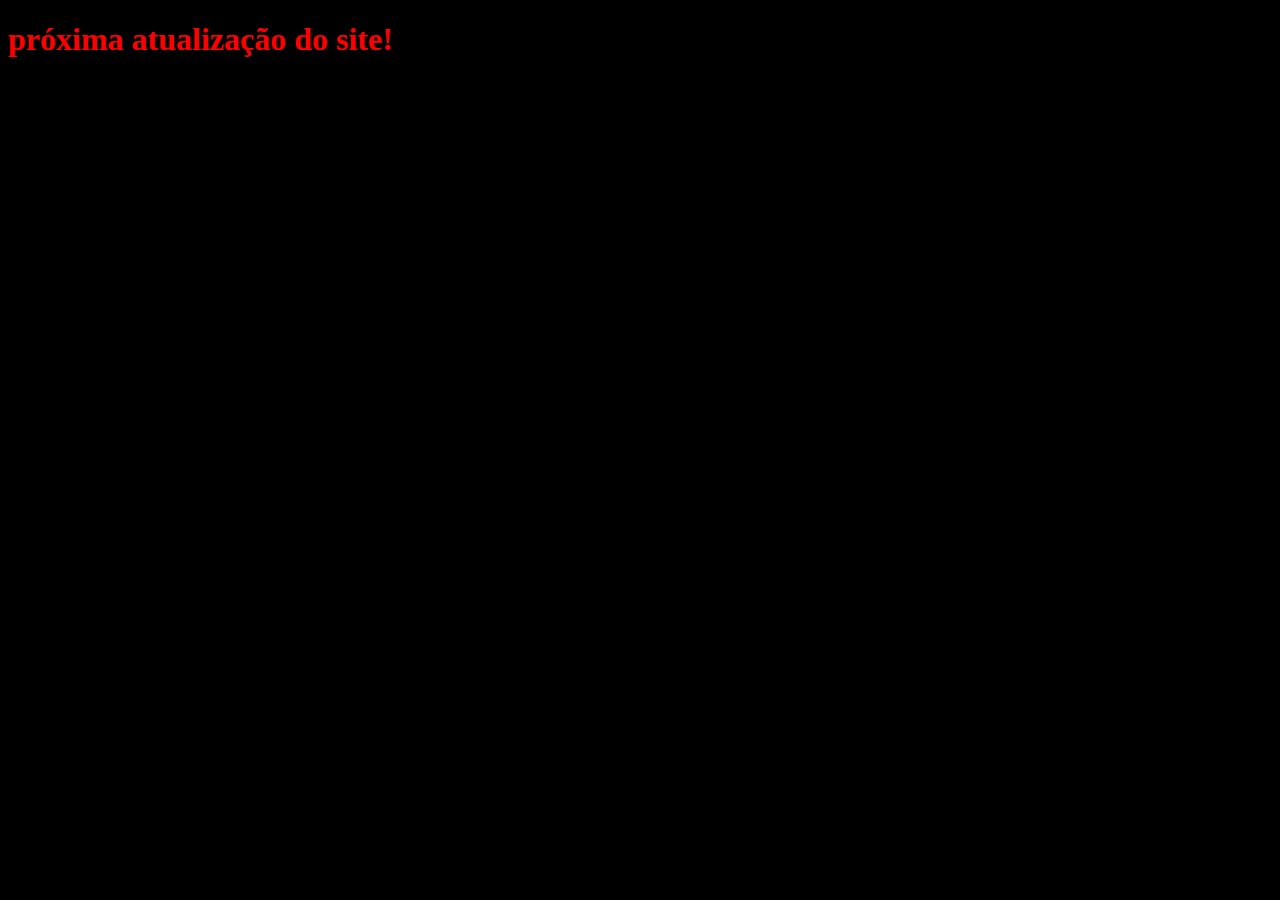
<file: históriaporno.html>
<!DOCTYPE html>
<html lang="pt">
<head>
    <link rel="stylesheet" href="colorletra.css">
    <meta charset="UTF-8">
    <title>Título da página</title>
</head>
<body bgcolor="black">
 <h1>próxima atualização do site!</h1>   
</body>
</html>
</file>
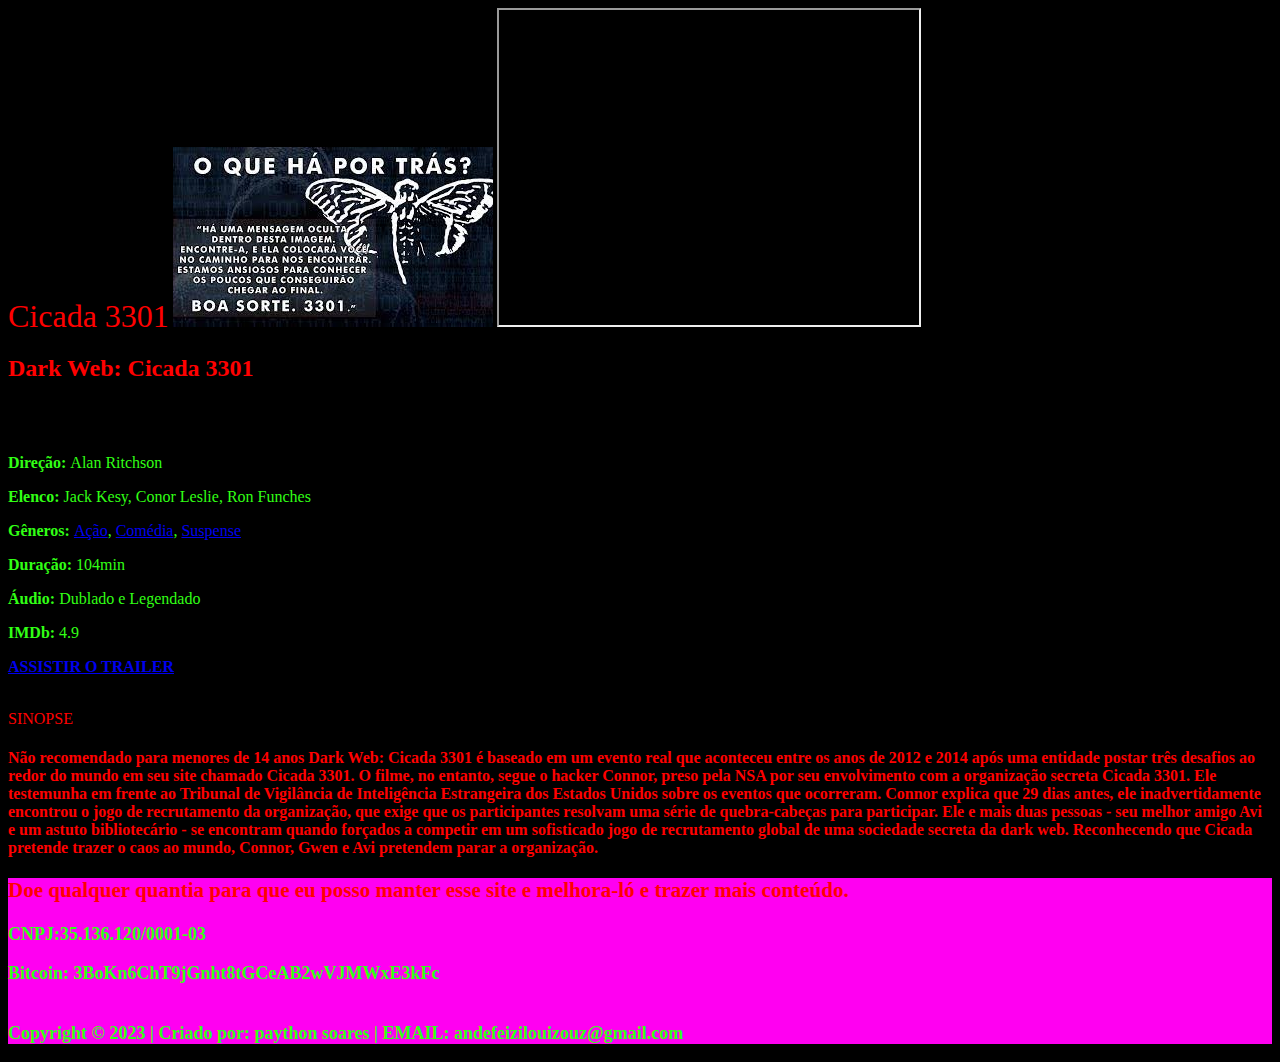
<file: mensagemCicadadeepwebdackweb301.html>
<!DOCTYPE html>
<html lang="pt">
<head>
    <link rel="stylesheet" href="colorletra.css">
    <meta charset="UTF-8">
    <title>Cicada3301</title>
</head>
<body bgcolor="black">
  <font size="6" color="red">Cicada 3301</font>  
<img src="images (8).jpeg" alt="Cicada"></img>

 <iframe width="420" height="315"
src="https://www.youtube.com/embed/VW3wjDQhNMc">
</iframe>

<div class="col-2">
<h2>Dark Web: Cicada 3301</h2>
<span class="to">Dark Web: Cicada 3301 (2021)</span>

<span class="sinopse" id="fade-content"> <strong>Sinopse: </strong>Segue o hacker Connor, seu melhor amigo Avi e um astuto bibliotec&aacute;rio que se v&ecirc;em perdidos ao serem for&ccedil;ados a competir em um sofisticado jogo de recrutamento global de uma sociedade secreta de dark web.</span>
<p><strong>Direção: </strong>Alan Ritchson</p>
<p><strong>Elenco: </strong>Jack Kesy, Conor Leslie, Ron Funches</p>
<p><strong>Gêneros: </strong><a href="/genero/acao" title="Filmes de Ação">Ação</a>, <a href="/genero/comedia" title="Filmes de Comédia">Comédia</a>, <a href="/genero/suspense" title="Filmes de Suspense">Suspense</a></p>
<p><strong>Duração: </strong>104min</p>
<p><strong>Áudio: </strong>Dublado e Legendado</p>
<p><strong>IMDb: </strong>4.9</p>
<p><strong><a href="//www.youtube.com/watch?v=UgEFsvxmVzE" data-lity rel="nofollow">ASSISTIR O TRAILER</a></strong></p>
<span class="r16">16</span><span class="rt">Inadequado para menores de 16 anos</span><div class="social">
<a href="https://www.facebook.com/sharer.php?display=page&u=https%3A%2F%2Fgofilmes.me%2Fdark-web-cicada-3301" class="facebook" title="Compartilhe no Facebook" target="_blank" rel="noreferrer"></a>
<a href="https://twitter.com/intent/tweet?url=https%3A%2F%2Fgofilmes.me%2Fdark-web-cicada-3301&text=Assistir%20Dark+Web%3A+Cicada+3301%20Online%20-%20HD%20720p%20Dublado+e+Legendado" class="twitter" title="Compartilhe no Twitter" target="_blank" rel="noreferrer"></a>
<a href="https://wa.me/?text=Assista%20o%20filme%20Dark+Web%3A+Cicada+3301%20online%20em%20HD%20720p%20no%20site%20https%3A%2F%2Fgofilmes.me%2Fdark-web-cicada-3301" class="whatsapp" title="Compartilhe no Whatsapp" target="_blank" rel="noreferrer"></a><a href="https://t.me/share/url?url=dark-web-cicada-3301&text=Assista%20o%20filme%20Dark%20Web%3A%20Cicada%203301%20em%20HD%20no%20site%20https%3A%2F%2Fgofilmes.me" class="telegram" title="Compartilhe no Telegram" target="_blank" rel="noreferrer"></a></div>

</div>
<li class="dono">SINOPSE
</li>
<h4>Não recomendado para menores de 14 anos
Dark Web: Cicada 3301 é baseado em um evento real que aconteceu entre os anos de 2012 e 2014 após uma entidade postar três desafios ao redor do mundo em seu site chamado Cicada 3301. O filme, no entanto, segue o hacker Connor, preso pela NSA por seu envolvimento com a organização secreta Cicada 3301. Ele testemunha em frente ao Tribunal de Vigilância de Inteligência Estrangeira dos Estados Unidos sobre os eventos que ocorreram. Connor explica que 29 dias antes, ele inadvertidamente encontrou o jogo de recrutamento da organização, que exige que os participantes resolvam uma série de quebra-cabeças para participar. Ele e mais duas pessoas - seu melhor amigo Avi e um astuto bibliotecário - se encontram quando forçados a competir em um sofisticado jogo de recrutamento global de uma sociedade secreta da dark web. Reconhecendo que Cicada pretende trazer o caos ao mundo, Connor, Gwen e Avi pretendem parar a organização.</h4>
<div class="doa">
    <h3>Doe qualquer quantia para que eu posso manter esse site e melhora-ló e trazer mais conteúdo.</h3>
				<p> CNPJ:35.136.120/0001-03</p>
				<p> Bitcoin: 3BoKn6ChT9jGnht8tGCeAB2wVJMWxE3kFc<br><br></p>					 
				<p>Copyright © 2023 | Criado por: paython soares | EMAIL: andefeizilouizouz@gmail.com</p>
				</div>
		</center>
</body>
</html>
</file>
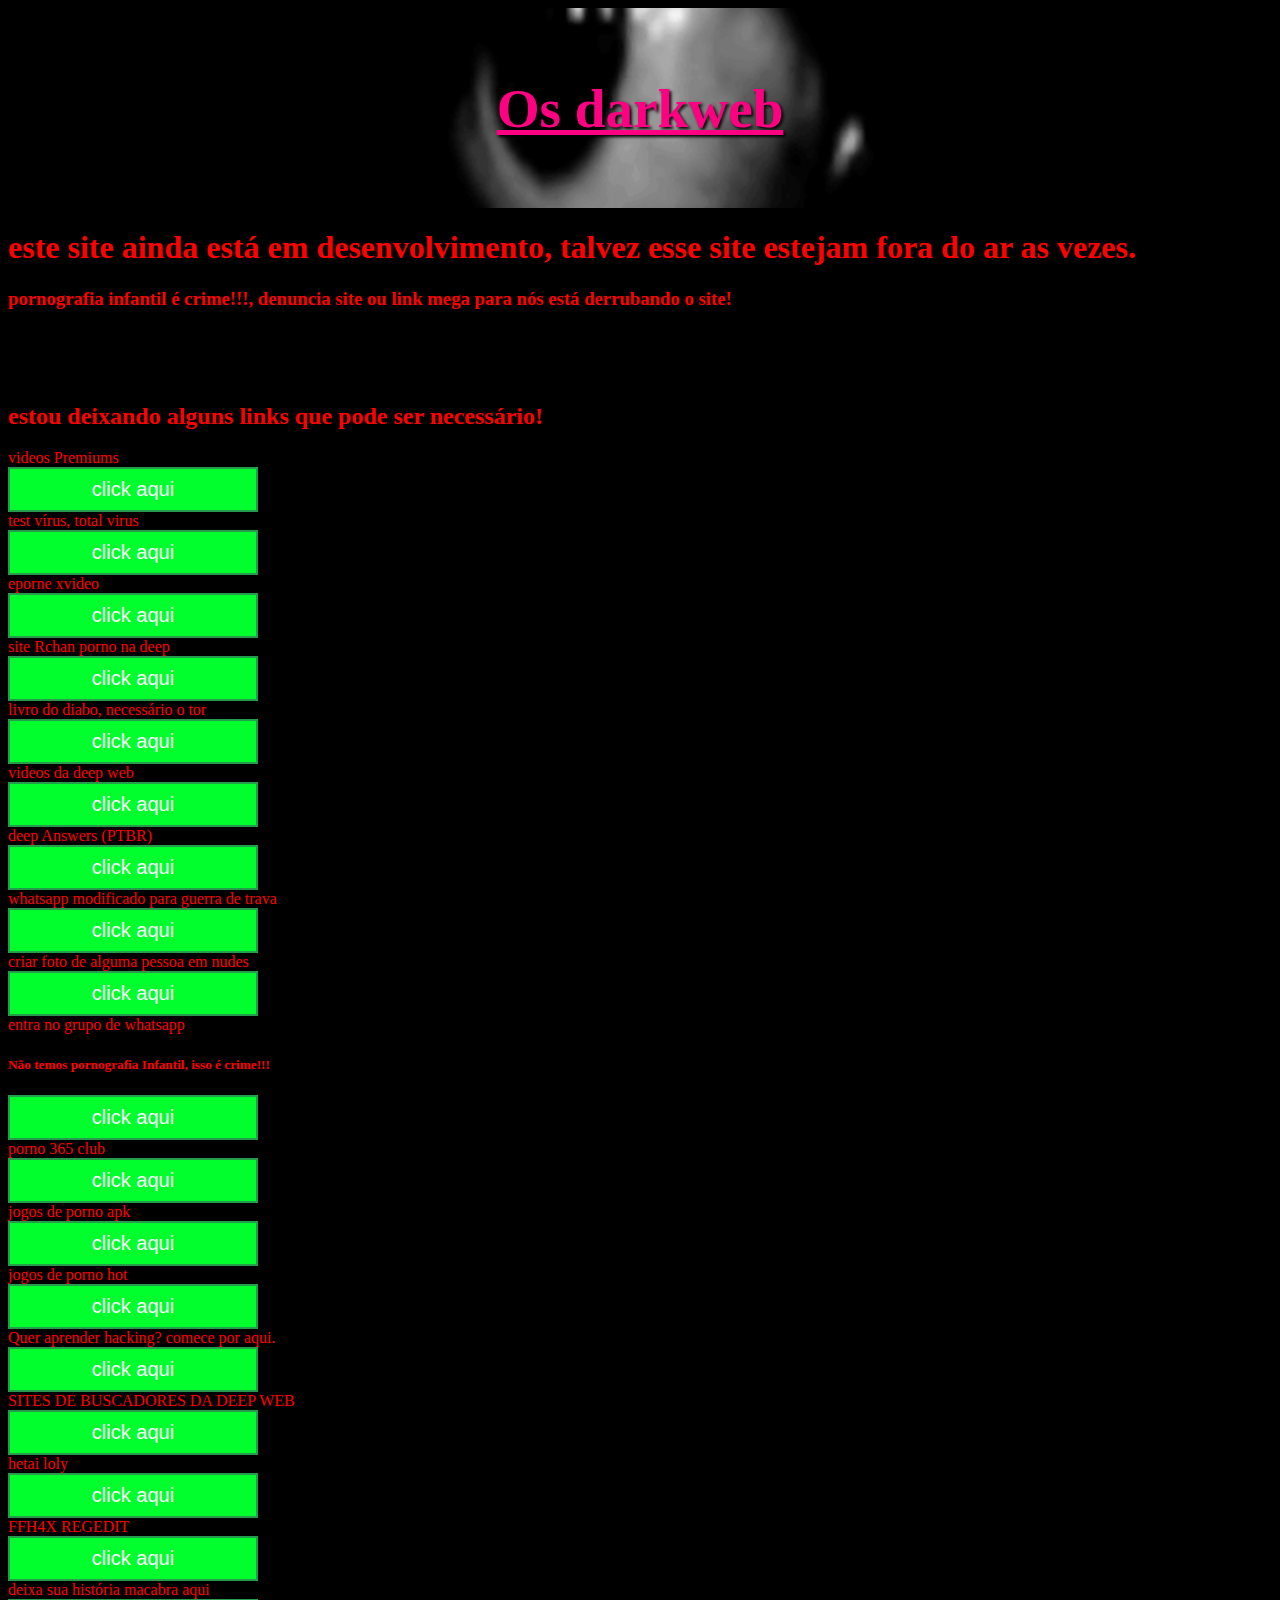
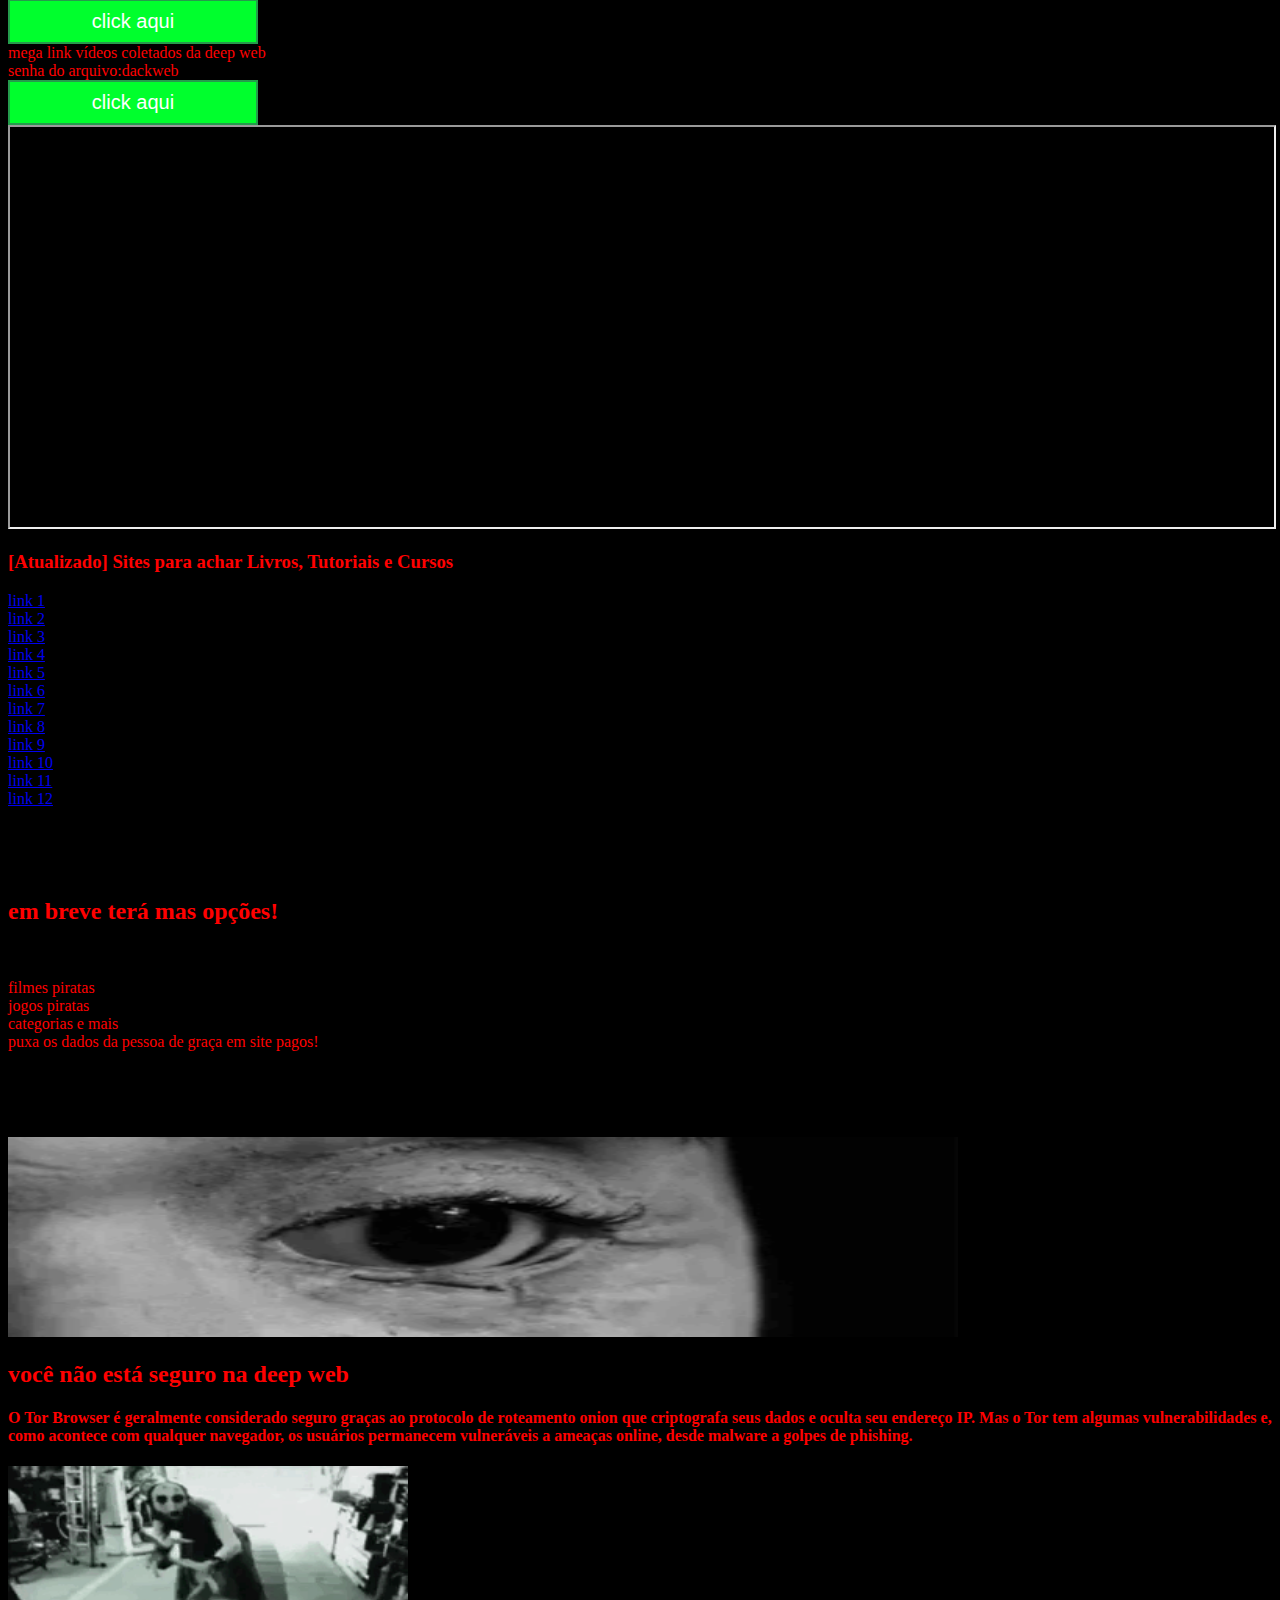
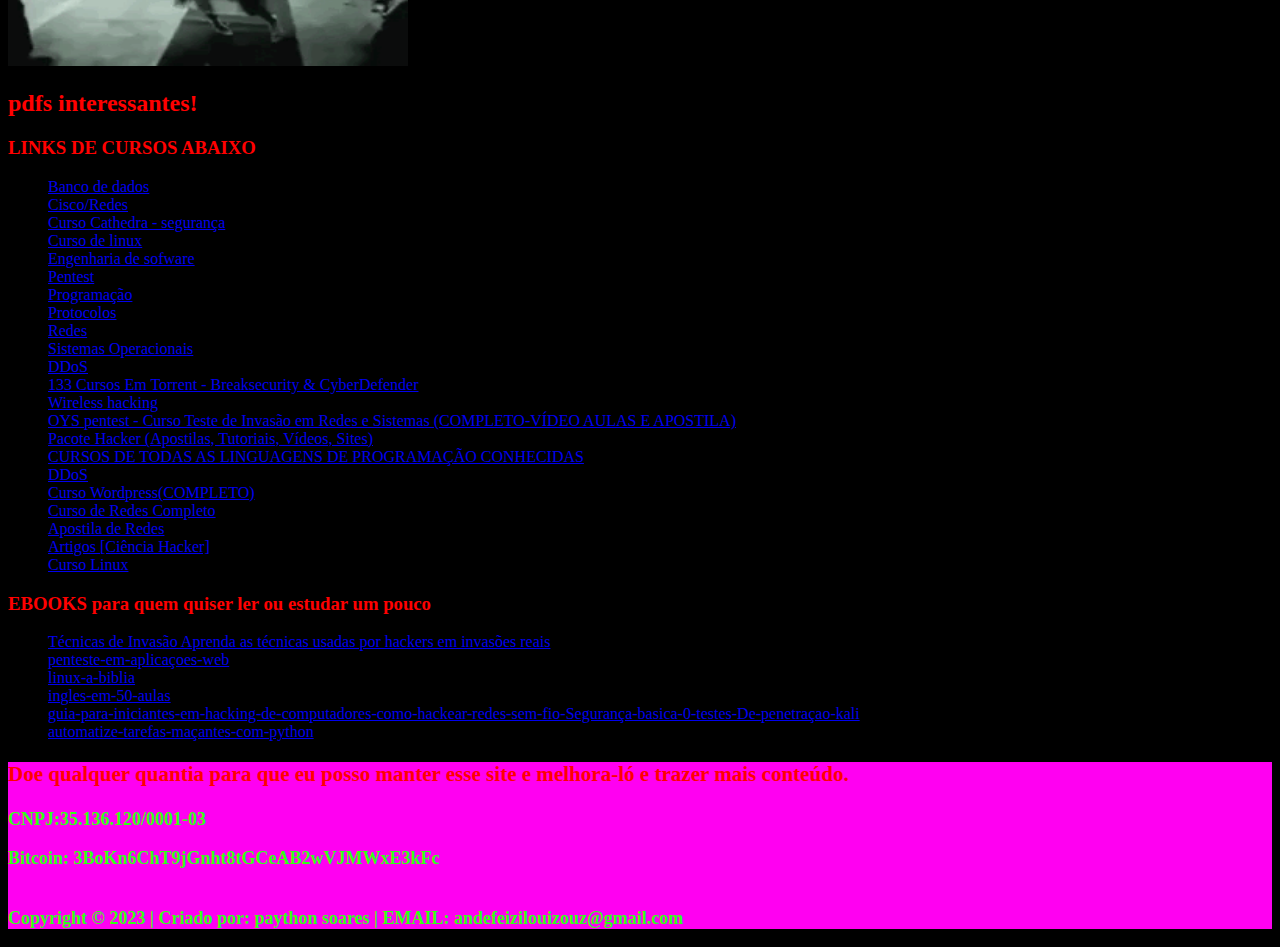
<file: principaldeepwebdackwebbrasileiro.html>
<!DOCTYPE html>
<html lang="pt">
<head>
    <script src="projeto.js"></script>
    <link rel="stylesheet" href="colorletra.css">
    <meta charset="UTF-8">
    <title>Título da página</title>
</head>
<header>
    <a class="logo" href="mensagemCicadadeepwebdackweb301.html">Os darkweb</a>
</header>

<body bgcolor="Black">
  <h1>este site ainda está em desenvolvimento, talvez esse site estejam fora do ar as vezes.</h1>
  <h3>pornografia infantil é crime!!!, denuncia site ou link mega para nós está derrubando o site!</h3>
<p><br/><br/>
   <br/></p>
 <div class="color">
   <h2>estou deixando alguns links que pode ser necessário!</h2>  
  <li>videos Premiums</li>
   <button onclick="window.location.href = 'vídeo.html'"> click aqui</button> 
  
   <li>test vírus, total virus</li>
   <button onclick="window.location.href = 'https://www.virustotal.com/gui/home/upload'"> click aqui</button>       
    <li>eporne xvideo</li>
    <button onclick="window.location.href = 'https://www.eporner.com/'"> click aqui </button>       
     <li>site Rchan porno na deep</li><button onclick="window.location.href = 'http://rchanqqfochp5jj6cxswzvyzh764r4xr47n3shz3ezhbqpedqgidsyad.onion/index.html'"> click aqui </button>       
       <li>livro do diabo, necessário o tor</li>
 <button onclick="window.location.href = 'http://libraryfyuybp7oyidyya3ah5xvwgyx6weauoini7zyz555litmmumad.onion/archives/books/esoteric%20&%20occult/'"> click aqui</button>            
       <li>videos da deep web</li>
<button onclick="window.location.href = 'https://deepgoretube.site/'"> click aqui</button>       
       <li>deep Answers (PTBR)</li>
<button onclick="window.location.href = 'http://deeptyspkdq3nfvqvyzbkgwhtok4qoyhypsyiuo24wux4jnb6e3nyiqd.onion/'"> click aqui</button>       
       <li>whatsapp modificado para guerra de trava</li>
<button onclick="window.location.href = 'https://www.mediafire.com/file/1kukrz1eltykztj/dragoneer+BY+NIGHT+TRAVAS+OFC.apk/file'"> click aqui </button>       
       <li>criar foto de alguma pessoa em nudes</li>
<button onclick="window.location.href = 'https://www.dreamtime.tech/'"> click aqui </button>       
<li>entra no grupo de whatsapp</li>
<h5>Não temos pornografia Infantil, isso é crime!!!</h5>
<button onclick="window.location.href = 'https://chat.whatsapp.com/EVCsbK7Rgrc0jC1QCasog0'"> click aqui </button>    
<li>porno 365 club</li>
<button onclick="window.location.href = 'https://porno365.club/'"> click aqui </button>    
<li>jogos de porno apk</li>
<button onclick="window.location.href = 'https://lapkjogos.com/'"> click aqui </button>   
<li>jogos de porno hot</li>
<button onclick="window.location.href = 'https://mobahot.com/page/3/'"> click aqui </button>   
 <li>Quer aprender hacking? comece por aqui.</li>
<button onclick="window.location.href = 'hackerbrasileirodeepwebdackwebassuntohacker.html'"> click aqui </button>   
  <li>SITES DE BUSCADORES DA DEEP WEB</li>
<button onclick="window.location.href = 'https://opensourcebrasil.blogspot.com/p/deep-web.html?m=1'"> click aqui </button>
<li>hetai loly</li>
<button onclick="window.location.href = 'https://sexprime.xxx/shouje-ramune-episodio-04-legendado/'"> click aqui </button>
<li>FFH4X REGEDIT</li>
<button onclick="window.location.href = 'https://www.mediafire.com/file/ni1g5jhdijq2qnl/REGEDIT_FFH4X_XITADA_ATUALIZADA.rar/file?dkey=w0v8esn2nba&r=98'"> click aqui </button>
</button>
<li>deixa sua história macabra aqui</li>
<button onclick="window.location.href = 'históriaporno.html'"> click aqui </button>
<li>mega link vídeos coletados da deep web</li>
<li>senha do arquivo:dackweb</li>
<button onclick="window.location.href = 'https://mega.nz/file/SGRQXSDC#qBkhFl3t30NdR5M4DHEcn36lVgI7xj7fG96dVBHxef8'"> click aqui </button>
<iframe loading="lazy" width="100%" height="400" src="https://playerinfo.online/embed/theboys/"></iframe>
<h3>[Atualizado] Sites para achar Livros, Tutoriais e Cursos</h3>
	<li><a href="https://tuxdoc.com/">link 1</a></li>
	<li><a href="https://dokumen.pub/">link 2</a></li>
	<li><a href="https://epdf.tips/">link 3</a></li>
	<li><a href="https://livrogratuitosja.com/">link 4</a></li>
	<li><a href="https://fdocuments.net/">link 5</a></li>
	<li><a href="https://pdfcoffee.com/">link 6</a></li>
	<li><a href="https://docplayer.net/">link 7</a></li>
	<li><a href="https://studylib.net/">link 8</a></li>
	<li><a href="https://doceru.com/">link 9</a></li>
	<li><a href="https://fdocuments.in/">link 10</a></li>
	<li><a href="https://docplayer.com.br/">link 11</a></li>
	<li><a href="https://fdocuments.es/">link 12</a></li>
	  <p><br/><br/>
   <br/></p>
				   
<h2>em breve terá mas opções!</h2>
 <br/></p>
<li>filmes piratas</li>
<li>jogos piratas</li>
<li>categorias e mais</li>
<li>puxa os dados da pessoa de graça em site pagos!</li>
              </div>
             <p><br/><br/>
   <br/></p>
   <img src="images (5).gif" alt="oio" width="950" height="200"></img>
   <h2>você não está seguro na deep web</h2>
<h4>O Tor Browser é geralmente considerado seguro graças ao protocolo de roteamento onion que criptografa seus dados e oculta seu endereço IP. Mas o Tor tem algumas vulnerabilidades e, como acontece com qualquer navegador, os usuários permanecem vulneráveis a ameaças online, desde malware a golpes de phishing.</h4>
<img src="mulher.gif" alt="mulher" height="200" width="400"></img>
    <h2>pdfs interessantes!</h2>
    <h3 id="curso1">LINKS DE CURSOS ABAIXO</h3>
				<ul id="cursos">
					<li><a href="https://mega.nz/#F!Mps1BZjA!A17QoOUV2ny7gMdryE-RLg"target="_blank">Banco de dados</a></li>
					<li><a href="https://mega.nz/#F!Ms1iCQrZ!Z6AsPWs6SApvw6CEgJUSNA"target="_blank">Cisco/Redes</a></li>
					<li><a href="https://mega.nz/#F!9tMgTaQT!wjxkmSwrpcGWxOs0qs9e3g"target="_blank">Curso Cathedra - segurança</a></li>
					<li><a href="https://mega.nz/#F!Fs1ghZJR!o01pQzIO7Kd0OaN_eFkBRw"target="_blank">Curso de linux</a></li>
					<li><a href="https://mega.nz/#F!9kNDDJSJ!SkzG4SeKwfTGfozjinmgYw"target="_blank">Engenharia de sofware</a></li>	
					<li><a href="https://mega.nz/#F!c9UzAZga!nHBtY51G6ZylU-v2RLUxiw"target="_blank">Pentest</a></li>
					<li><a href="https://mega.nz/#F!wk8jmKJY!cI1EmybJcT12v0d2g35xow"target="_blank">Programação</li>
					<li><a href="https://mega.nz/#F!BtMgTTKb!G140kzjp0QOHAyLyc4o_Cg"target="_blank">Protocolos</li>
					<li><a href="https://mega.nz/#F!hodkjBAR!fDLB7gmOJ-YqzngPL3jXCw"target="_blank">Redes</li>
					<li><a href="https://mega.nz/#F!k8t2BDRZ!299s_Qac5nO5kvOn97yv5w"target="_blank">Sistemas Operacionais</a></li>
					<li><a href="https://mega.nz/#F!pl8kzYQC!q9v_x8gcXv_v8pTW-sEtdw"target="_blank">DDoS</a></li>
					<li><a href="https://mega.nz/#F!8Q5yHTbD!PZm3SIejQKB6qCLQU1s47Q"target="_blank">133 Cursos Em Torrent - Breaksecurity & CyberDefender</a></li>
					<li><a href="https://mega.nz/#F!PoEDhTAa!y7epkFp8hvx093fCfs61vg"target="_blank">Wireless hacking</a></li>
					<li><a href="https://mega.nz/#F!H9M1lLYQ!UhD_oV7mPVH0DUYws0X81Q"target="_blank">
					OYS pentest - Curso Teste de Invasão em Redes e Sistemas (COMPLETO-VÍDEO AULAS E APOSTILA)</a></li>
					<li><a href="https://mega.nz/#F!qw910CZB!IgZaJrykv3iiWa9vVLWjTw"target="_blank"> Pacote Hacker (Apostilas, Tutoriais, Vídeos, Sites)</a></li>
					<li><a href="https://mega.nz/#F!BMRkXILb!Gjuy_4ApBrM1VhzSUUC4kw"target="_blank">CURSOS DE TODAS AS LINGUAGENS DE PROGRAMAÇÃO CONHECIDAS</a></li>
					<li><a href="https://mega.nz/#F!pl8kzYQC!q9v_x8gcXv_v8pTW-sEtdw"target="_blank">DDoS</a></li>
					<li><a href="https://mega.nz/#F!bhVzRYqJ!Wds_oSUlZHr34vAdGHgPbA"target="_blank">Curso Wordpress(COMPLETO)</a></li>
					<li><a href="https://mega.nz/#F!CgEQ3IyZ!n1_rbQiCW_wO3MBNAklVWg"target="_blank">Curso de Redes Completo</a></li>
					<li><a href="https://mega.nz/#F!O51UVL7R!mugdxG6FS3nsG1s9WwUuCQ"target="_blank">Apostila de Redes</a></li>
					<li><a href="https://mega.nz/#F!y1l3wawS!gXa80sHhxIZCWhzfAwSi1w"target="_blank">Artigos [Ciência Hacker]</a></li>
					<li><a href="https://mega.nz/#F!Fs1ghZJR!o01pQzIO7Kd0OaN_eFkBRw"target="_blank">Curso Linux</a></li>
				</ul>
				<h3>EBOOKS para quem quiser ler ou estudar um pouco</h3>
				<ul>
				<li><a href="EBOOKS/tecnicas-de-invasão-aprenda-as-tecnicas-usadas-por-hackers-em-invasoes-reais.pdf"target="_blank">Técnicas de Invasão Aprenda as técnicas usadas por hackers em invasões reais
				</li>
				<li><a href="EBOOKS/penteste-em-aplicaçoes-web.pdf"target="_blank">penteste-em-aplicaçoes-web
                                </li>
				 <li><a href="EBOOKS/linux-a-biblia.pdf"target="_blank">linux-a-biblia
				 </li>
                                 <li><a href="EBOOKS/ingles-em-50-aulas.pdf"target="_blank">ingles-em-50-aulas
                                </li>
				<li><a href="EBOOKS/guia-para-iniciantes-em-hacking-de-computadores-como-hackear-redes-sem-fio-Segurança-basica-0-testes-De-penetraçao-kali.pdf"target="_blank">guia-para-iniciantes-em-hacking-de-computadores-como-hackear-redes-sem-fio-Segurança-basica-0-testes-De-penetraçao-kali
                                </li>
				<li><a href="EBOOKS/automatize-tarefas-maçantes-com-python.pdf"target="_blank">automatize-tarefas-maçantes-com-python</a>
	

                                </li>
				</ul>
	  </li>
				</ul>		
<div class="doa">
    <h3>Doe qualquer quantia para que eu posso manter esse site e melhora-ló e trazer mais conteúdo.</h3>
				<p> CNPJ:35.136.120/0001-03</p>
				<p> Bitcoin: 3BoKn6ChT9jGnht8tGCeAB2wVJMWxE3kFc<br><br></p>					 
				<p>Copyright © 2023 | Criado por: paython soares | EMAIL: andefeizilouizouz@gmail.com</p>
				</div>
		</center>
	</body>
</html>

</body>
</html>
</file>
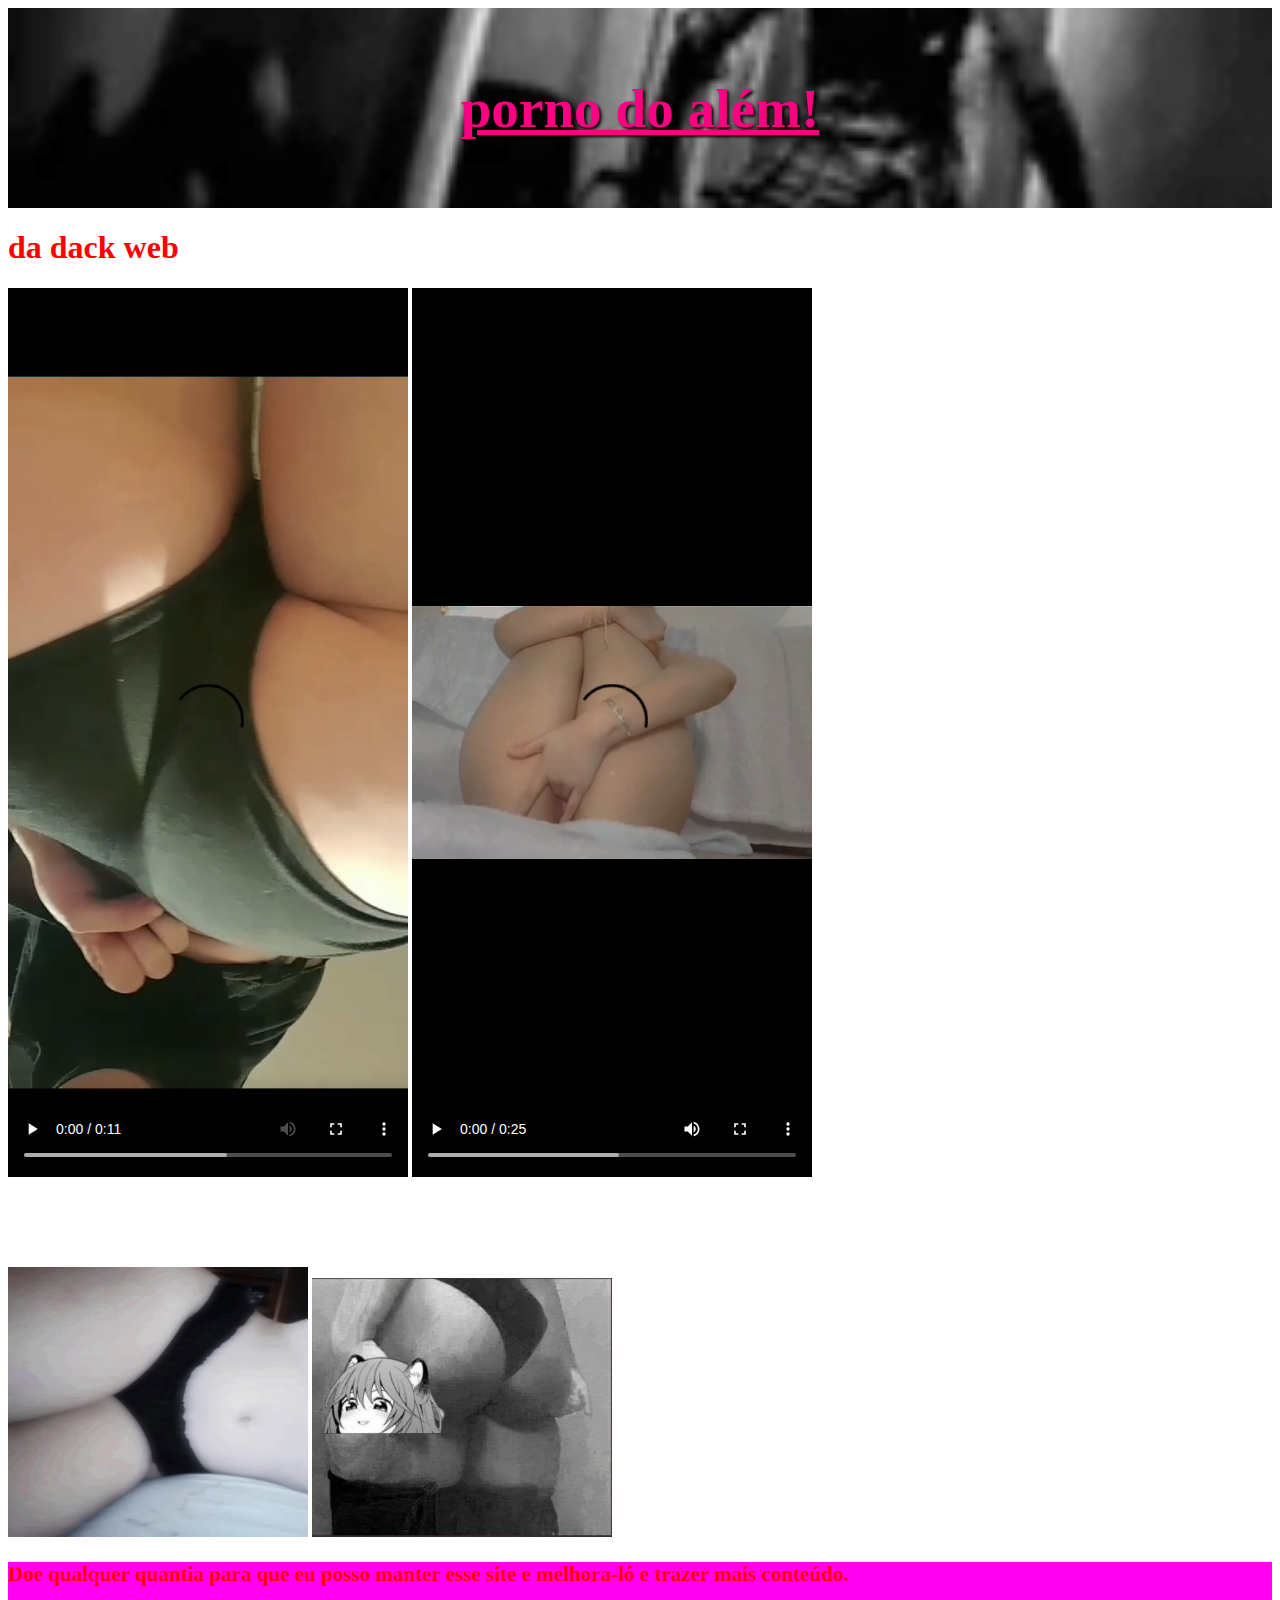
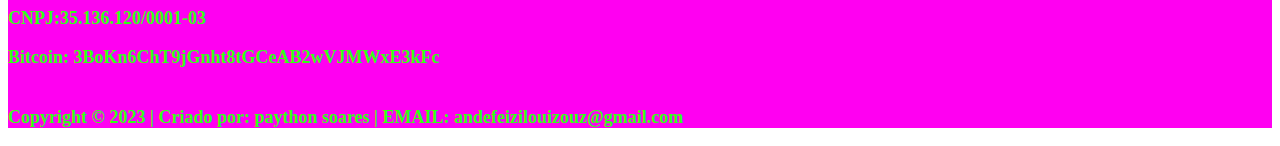
<file: vídeo.html>
<!DOCTYPE html>
<html lang="pt">
<head>
    <link rel="stylesheet" href="colorletra.css">
    <meta charset="UTF-8">
    <title>Título da página</title>
</head>
<header>
    <a class="comeia" href="mensagem.html">porno do além!</a>
</header>
<body bgcolor="">
    <h1> da dack web </h1>
</body>

<video src="VID-20230715-WA0002.mp4"
controls
width="400"
poster="Screenshot_20230715-210447.png"
>
    
</video>
<video src="VID-20230715-WA0003.mp4"
controls
width="400"
poster="Screenshot_20230715-210456.png"
>
    
</video>
<p><br/><br/>
   <br/></p>
<img src="IMG-20230715-WA0000.jpg" alt="muie" width="300"></img>
<img src="IMG-20230715-WA0001.jpg" alt="muie" width="300"></img>
<div class="doa">
 
    <h3>Doe qualquer quantia para que eu posso manter esse site e melhora-ló e trazer mais conteúdo.</h3>
				<p> CNPJ:35.136.120/0001-03</p>
				
			<p> Bitcoin: 3BoKn6ChT9jGnht8tGCeAB2wVJMWxE3kFc<br><br></p>					 
				<p>Copyright © 2023 | Criado por: paython soares | EMAIL: andefeizilouizouz@gmail.com</p>
				</div>
		</center>
	</body>
<html>
</file>
<file: colorletra.css>
.dono{color: red;
    
}

h1{color: red;
    
}
h2{color: red;
    
}
.logo {
    background: left / cover url('images (4).gif');
    display: flex;
    height: 200px;
    align-items: center;
    justify-content: center;
    font: bold calc(2em + 2 * (100vw - 120px) / 100) 'Dancing Script', fantasy;
    color: #ff0083;
    text-shadow: #000 2px 2px 0.2rem;
}
.color{ color: red;
    
}
h3{ color: red;
    
}
h4{color: red;
    
}
button{width:250px; height:45px; font-size:20px; color:white; background-color:#00ff2d; border-style: solid; border-color: #259b4c;
  
}
p{ color: #31ff15;
    
}
.doa{
     font-weight:bold;
     font-size:18px;
     color: white;
     background-color: #ff00f1;
}
.comeia{
    background: left / cover url('images (3).gif');
    display: flex;
    height: 200px;
    align-items: center;
    justify-content: center;
    font: bold calc(2em + 2 * (100vw - 120px) / 100) 'Dancing Script', fantasy;
    color: #ff0083;
    text-shadow: #000 2px 2px 0.2rem;
}
.lop{ color: red;
    
}
</file>
